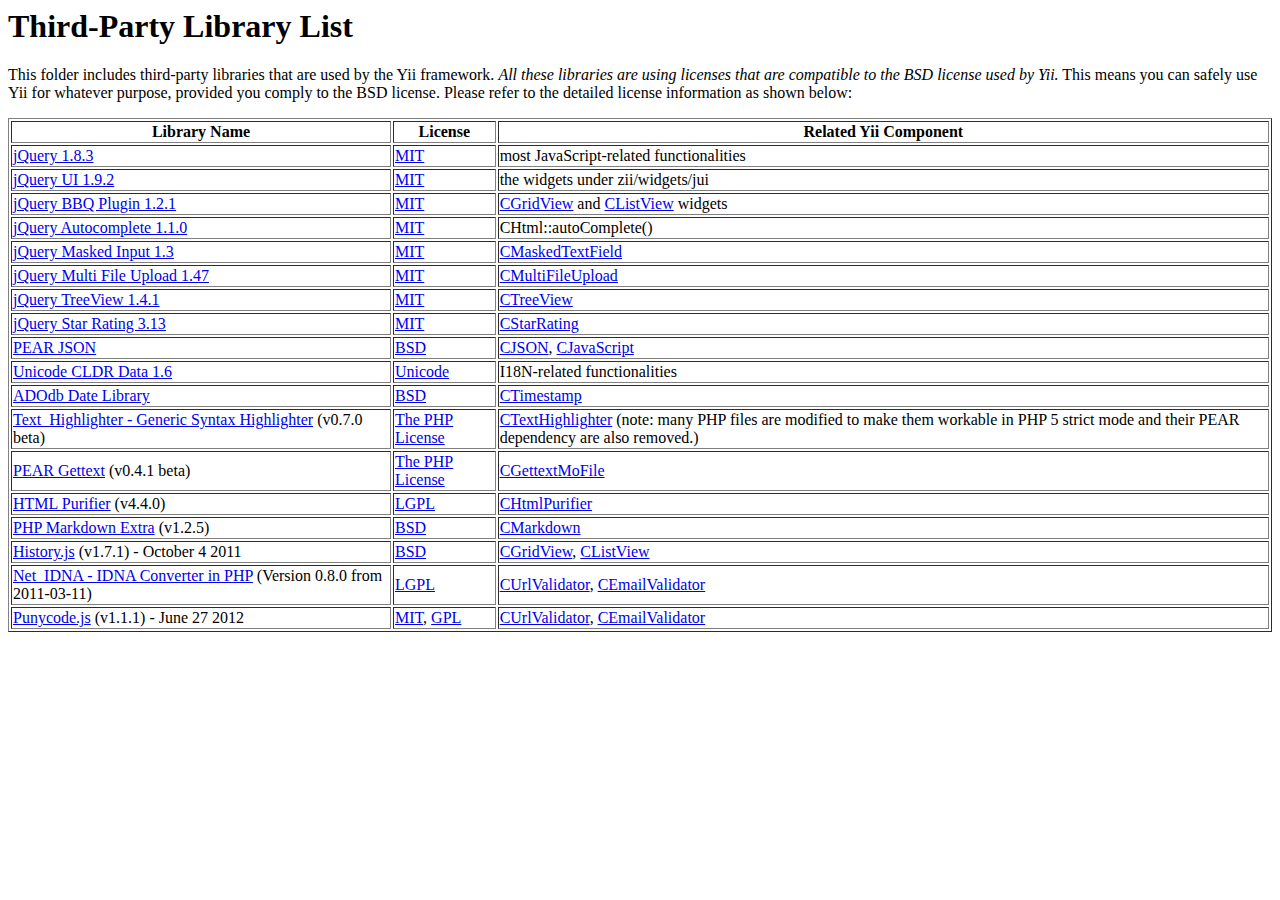
<file: Source Code YII/framework/vendors/README.html>
<html>
<head>
<title>Third-Party Library List</title>
</head>

<body>
<h1>Third-Party Library List</h1>
<p>
This folder includes third-party libraries that are used by the Yii framework.
<em>All these libraries are using licenses that are compatible to the BSD license used by Yii.</em>
This means you can safely use Yii for whatever purpose, provided you comply to the BSD license.
Please refer to the detailed license information as shown below:
</p>
<table border="1">
<tr>
  <th>Library Name</th>
  <th>License</th>
  <th>Related Yii Component</th>
</tr>

<tr>
  <td><a href="http://jquery.com">jQuery 1.8.3</a></td>
  <td><a href="jquery/LICENSE.txt">MIT</a></td>
  <td>most JavaScript-related functionalities</td>
</tr>
<tr>
  <td><a href="http://www.jqueryui.com">jQuery UI 1.9.2</a></td>
  <td><a href="jqueryui/MIT-LICENSE.txt">MIT</a></td>
  <td>the widgets under zii/widgets/jui</td>
</tr>
<tr>
  <td><a href="http://benalman.com/projects/jquery-bbq-plugin/">jQuery BBQ Plugin 1.2.1</a></td>
  <td><a href="bbq/LICENSE.txt">MIT</a></td>
  <td><a href="http://www.yiiframework.com/doc/api/1.1/CGridView">CGridView</a> and <a href="http://www.yiiframework.com/doc/api/1.1/CListView">CListView</a> widgets</td>
</tr>
<tr>
  <td><a href="http://bassistance.de/jquery-plugins/jquery-plugin-autocomplete/">jQuery Autocomplete 1.1.0</a></td>
  <td><a href="jquery/autocomplete/LICENSE.txt">MIT</a></td>
  <td>CHtml::autoComplete()</td>
</tr>
<tr>
  <td><a href="http://digitalbush.com/projects/masked-input-plugin">jQuery Masked Input 1.3</a></td>
  <td><a href="jquery/maskedinput/LICENSE.txt">MIT</a></td>
  <td><a href="http://www.yiiframework.com/doc/api/1.1/CMaskedTextField">CMaskedTextField</a></td>
</tr>
<tr>
  <td><a href="http://www.fyneworks.com/jquery/multiple-file-upload/">jQuery Multi File Upload 1.47</a></td>
  <td><a href="http://www.fyneworks.com/jquery/multiple-file-upload/#tab-License">MIT</a></td>
  <td><a href="http://www.yiiframework.com/doc/api/1.1/CMultiFileUpload">CMultiFileUpload</a></td>
</tr>
<tr>
  <td><a href="http://bassistance.de/jquery-plugins/jquery-plugin-treeview/">jQuery TreeView 1.4.1</a></td>
  <td><a href="jquery/autocomplete/LICENSE.txt">MIT</a></td>
  <td><a href="http://www.yiiframework.com/doc/api/1.1/CTreeView">CTreeView</a></td>
</tr>
<tr>
  <td><a href="http://www.fyneworks.com/jquery/star-rating/">jQuery Star Rating 3.13</a></td>
  <td><a href="http://www.opensource.org/licenses/mit-license.php">MIT</a></td>
  <td><a href="http://www.yiiframework.com/doc/api/1.1/CStarRating">CStarRating</a></td>
</tr>
<tr>
  <td><a href="http://pear.php.net/pepr/pepr-proposal-show.php?id=198">PEAR JSON</a></td>
  <td><a href="json/LICENSE.txt">BSD</a></td>
  <td><a href="http://www.yiiframework.com/doc/api/1.1/CJSON">CJSON</a>, <a href="http://www.yiiframework.com/doc/api/1.1/CJavaScript">CJavaScript</a></td>
</tr>
<tr>
  <td><a href="http://www.unicode.org/cldr/">Unicode CLDR Data 1.6</a></td>
  <td><a href="cldr/LICENSE.txt">Unicode</a></td>
  <td>I18N-related functionalities</td>
</tr>
<tr>
  <td><a href="http://phplens.com/phpeverywhere/">ADOdb Date Library</a></td>
  <td><a href="adodb/LICENSE.txt">BSD</a></td>
  <td><a href="http://www.yiiframework.com/doc/api/1.1/CTimestamp">CTimestamp</a></td>
</tr>
<tr>
  <td><a href="http://pear.php.net/package/Text_Highlighter/">Text_Highlighter - Generic Syntax Highlighter</a> (v0.7.0 beta)</td>
  <td><a href="http://www.php.net/license/3_01.txt">The PHP License</a></td>
  <td><a href="http://www.yiiframework.com/doc/api/1.1/CTextHighlighter">CTextHighlighter</a> (note: many PHP files are modified to make them workable in PHP 5 strict mode and their PEAR dependency are also removed.) </td>
</tr>
<tr>
  <td><a href="http://pear.php.net/package/File_Gettext/">PEAR Gettext</a> (v0.4.1 beta)</td>
  <td><a href="gettext/LICENSE.txt">The PHP License</a></td>
  <td><a href="http://www.yiiframework.com/doc/api/1.1/CGettextMoFile">CGettextMoFile</a></td>
</tr>
<tr>
  <td><a href="http://htmlpurifier.org/">HTML Purifier</a> (v4.4.0)</td>
  <td><a href="htmlpurifier/LICENSE.txt">LGPL</a></td>
  <td><a href="http://www.yiiframework.com/doc/api/1.1/CHtmlPurifier">CHtmlPurifier</a></td>
</tr>
<tr>
  <td><a href="http://michelf.com/projects/php-markdown/">PHP Markdown Extra</a> (v1.2.5)</td>
  <td><a href="markdown/LICENSE.txt">BSD</a></td>
  <td><a href="http://www.yiiframework.com/doc/api/1.1/CMarkdown">CMarkdown</a></td>
</tr>
<tr>
  <td><a href="https://github.com/balupton/history.js/">History.js</a> (v1.7.1) - October 4 2011</td>
  <td><a href="history/license.txt">BSD</a></td>
  <td><a href="http://www.yiiframework.com/doc/api/1.1/CGridView">CGridView</a>, <a href="http://www.yiiframework.com/doc/api/1.1/CGridView">CListView</a></td>
</tr>
<tr>
  <td><a href="http://phlymail.com/en/downloads/idna-convert.html">Net_IDNA - IDNA Converter in PHP</a> (Version 0.8.0 from 2011-03-11)</td>
  <td><a href="idna_convert/LICENCE">LGPL</a></td>
  <td><a href="http://www.yiiframework.com/doc/api/1.1/CUrlValidator">CUrlValidator</a>, <a href="http://www.yiiframework.com/doc/api/1.1/CEmailValidator">CEmailValidator</a></td>
</tr>
<tr>
  <td><a href="https://github.com/bestiejs/punycode.js">Punycode.js</a> (v1.1.1) - June 27 2012</td>
  <td><a href="punycode/LICENSE-MIT.txt">MIT</a>, <a href="punycode/LICENSE-GPL.txt">GPL</a></td>
  <td><a href="http://www.yiiframework.com/doc/api/1.1/CUrlValidator">CUrlValidator</a>, <a href="http://www.yiiframework.com/doc/api/1.1/CEmailValidator">CEmailValidator</a></td>
</tr>
</table>

</body>
</html>
</file>
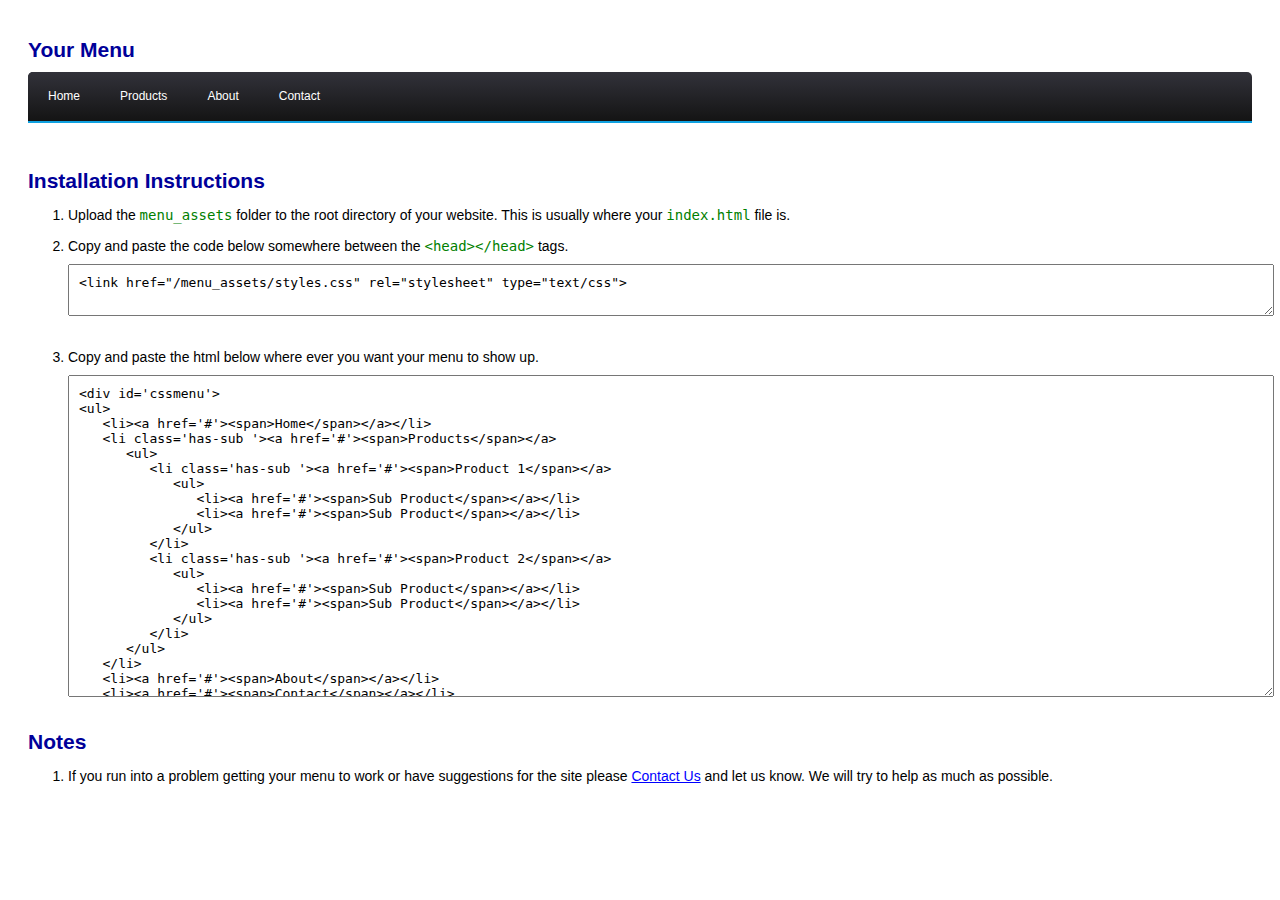
<file: Source Code YII/css/mainsite/cssmenu/menu.html>
<!DOCTYPE html PUBLIC "-//W3C//DTD XHTML 1.0 Transitional//EN" "http://www.w3.org/TR/xhtml1/DTD/xhtml1-transitional.dtd">
<html xmlns="http://www.w3.org/1999/xhtml">
<head>
<meta http-equiv="Content-Type" content="text/html; charset=utf-8" />
<title>CSS Menu Maker Installation Instructions</title>

<style type="text/css">
   body{padding:20px; font-size:14px; color:#000000; font-family:Arial, Helvetica, sans-serif;}
   h2 {font-weight:bold; color:#000099; margin:10px 0px; }
   p span {color:#006600; font-weight:bold; }
   a, a:link, a:visited {color:#0000FF;}
   textarea {width: 100%; padding: 10px; margin: 10px 0 15px 0; font-size: 13px; font-family: Consolas,monospace;}
   textarea.html {height: 300px;}
   p {margin: 0 0 10px 0;}
   code, pre {font-family: Consolas,monospace; color: green;}
   ol li {margin: 0 0 15px 0;}
</style>

</head>

<body>

<h2>Your Menu</h2>

<style type="text/css">#cssmenu ul,
#cssmenu li,
#cssmenu span,
#cssmenu a {
  margin: 0;
  padding: 0;
  position: relative;
}
#cssmenu {
  height: 49px;
  border-radius: 5px 5px 0 0;
  -moz-border-radius: 5px 5px 0 0;
  -webkit-border-radius: 5px 5px 0 0;
  background: #141414;
  background:url([data-uri]) 100% 100%; 
  background: -moz-linear-gradient(top, #32323a 0%, #141414 100%);
  background: -webkit-gradient(linear, left top, left bottom, color-stop(0%, #32323a), color-stop(100%, #141414));
  background: -webkit-linear-gradient(top, #32323a 0%, #141414 100%);
  background: -o-linear-gradient(top, #32323a 0%, #141414 100%);
  background: -ms-linear-gradient(top, #32323a 0%, #141414 100%);
  background: linear-gradient(to bottom, #32323a 0%, #141414 100%);
  border-bottom: 2px solid #0fa1e0;
}
#cssmenu:after,
#cssmenu ul:after {
  content: '';
  display: block;
  clear: both;
}
#cssmenu a {
  background: #141414;
  background:url([data-uri]) 100% 100%; 
  background: -moz-linear-gradient(top, #32323a 0%, #141414 100%);
  background: -webkit-gradient(linear, left top, left bottom, color-stop(0%, #32323a), color-stop(100%, #141414));
  background: -webkit-linear-gradient(top, #32323a 0%, #141414 100%);
  background: -o-linear-gradient(top, #32323a 0%, #141414 100%);
  background: -ms-linear-gradient(top, #32323a 0%, #141414 100%);
  background: linear-gradient(to bottom, #32323a 0%, #141414 100%);
  color: #ffffff;
  display: inline-block;
  font-family: Helvetica, Arial, Verdana, sans-serif;
  font-size: 12px;
  line-height: 49px;
  padding: 0 20px;
  text-decoration: none;
}
#cssmenu ul {
  list-style: none;
}
#cssmenu > ul {
  float: left;
}
#cssmenu > ul > li {
  float: left;
}
#cssmenu > ul > li:hover:after {
  content: '';
  display: block;
  width: 0;
  height: 0;
  position: absolute;
  left: 50%;
  bottom: 0;
  border-left: 10px solid transparent;
  border-right: 10px solid transparent;
  border-bottom: 10px solid #0fa1e0;
  margin-left: -10px;
}
#cssmenu > ul > li:first-child > a {
  border-radius: 5px 0 0 0;
  -moz-border-radius: 5px 0 0 0;
  -webkit-border-radius: 5px 0 0 0;
}
#cssmenu > ul > li:last-child > a {
  border-radius: 0 5px 0 0;
  -moz-border-radius: 0 5px 0 0;
  -webkit-border-radius: 0 5px 0 0;
}
#cssmenu > ul > li.active a {
  box-shadow: inset 0 0 3px #000000;
  -moz-box-shadow: inset 0 0 3px #000000;
  -webkit-box-shadow: inset 0 0 3px #000000;
  background: #070707;
  background:url([data-uri]) 100% 100%; 
  background: -moz-linear-gradient(top, #26262c 0%, #070707 100%);
  background: -webkit-gradient(linear, left top, left bottom, color-stop(0%, #26262c), color-stop(100%, #070707));
  background: -webkit-linear-gradient(top, #26262c 0%, #070707 100%);
  background: -o-linear-gradient(top, #26262c 0%, #070707 100%);
  background: -ms-linear-gradient(top, #26262c 0%, #070707 100%);
  background: linear-gradient(to bottom, #26262c 0%, #070707 100%);
}
#cssmenu > ul > li:hover > a {
  background: #070707;
  background:url([data-uri]) 100% 100%; 
  background: -moz-linear-gradient(top, #26262c 0%, #070707 100%);
  background: -webkit-gradient(linear, left top, left bottom, color-stop(0%, #26262c), color-stop(100%, #070707));
  background: -webkit-linear-gradient(top, #26262c 0%, #070707 100%);
  background: -o-linear-gradient(top, #26262c 0%, #070707 100%);
  background: -ms-linear-gradient(top, #26262c 0%, #070707 100%);
  background: linear-gradient(to bottom, #26262c 0%, #070707 100%);
  box-shadow: inset 0 0 3px #000000;
  -moz-box-shadow: inset 0 0 3px #000000;
  -webkit-box-shadow: inset 0 0 3px #000000;
}
#cssmenu .has-sub {
  z-index: 1;
}
#cssmenu .has-sub:hover > ul {
  display: block;
}
#cssmenu .has-sub ul {
  display: none;
  position: absolute;
  width: 200px;
  top: 100%;
  left: 0;
}
#cssmenu .has-sub ul li {
  *margin-bottom: -1px;
}
#cssmenu .has-sub ul li a {
  background: #0fa1e0;
  border-bottom: 1px dotted #6fc7ec;
  filter: none;
  font-size: 11px;
  display: block;
  line-height: 120%;
  padding: 10px;
}
#cssmenu .has-sub ul li:hover a {
  background: #0c7fb0;
}
#cssmenu .has-sub .has-sub:hover > ul {
  display: block;
}
#cssmenu .has-sub .has-sub ul {
  display: none;
  position: absolute;
  left: 100%;
  top: 0;
}
#cssmenu .has-sub .has-sub ul li a {
  background: #0c7fb0;
  border-bottom: 1px dotted #6db2d0;
}
#cssmenu .has-sub .has-sub ul li a:hover {
  background: #095c80;
}</style>
<div id='cssmenu'>
<ul>
   <li><a href='#'><span>Home</span></a></li>
   <li class='has-sub '><a href='#'><span>Products</span></a>
      <ul>
         <li class='has-sub '><a href='#'><span>Product 1</span></a>
            <ul>
               <li><a href='#'><span>Sub Product</span></a></li>
               <li><a href='#'><span>Sub Product</span></a></li>
            </ul>
         </li>
         <li class='has-sub '><a href='#'><span>Product 2</span></a>
            <ul>
               <li><a href='#'><span>Sub Product</span></a></li>
               <li><a href='#'><span>Sub Product</span></a></li>
            </ul>
         </li>
      </ul>
   </li>
   <li><a href='#'><span>About</span></a></li>
   <li><a href='#'><span>Contact</span></a></li>
</ul>
</div>
<div style="clear:both; margin: 0 0 30px 0;">&nbsp;</div>

<h2>Installation Instructions</h2>

<ol>
   <li>Upload the <code>menu_assets</code> folder to the root directory of your website. This is usually where your <code>index.html</code> file is.</li>
   <li>Copy and paste the code below somewhere between the <code>&lt;head>&lt;/head></code> tags.<textarea class='css'><link href="/menu_assets/styles.css" rel="stylesheet" type="text/css"></textarea></li>
   <li>Copy and paste the html below where ever you want your menu to show up.<textarea class='html'><div id='cssmenu'>
<ul>
   <li><a href='#'><span>Home</span></a></li>
   <li class='has-sub '><a href='#'><span>Products</span></a>
      <ul>
         <li class='has-sub '><a href='#'><span>Product 1</span></a>
            <ul>
               <li><a href='#'><span>Sub Product</span></a></li>
               <li><a href='#'><span>Sub Product</span></a></li>
            </ul>
         </li>
         <li class='has-sub '><a href='#'><span>Product 2</span></a>
            <ul>
               <li><a href='#'><span>Sub Product</span></a></li>
               <li><a href='#'><span>Sub Product</span></a></li>
            </ul>
         </li>
      </ul>
   </li>
   <li><a href='#'><span>About</span></a></li>
   <li><a href='#'><span>Contact</span></a></li>
</ul>
</div></textarea></li>
</ol>

<h2>Notes</h2>
<ol>
   <li>If you run into a problem getting your menu to work or have suggestions for the site please <a href='http://cssmenumaker.com/resources/contact'>Contact Us</a> and let us know. We will try to help as much as possible.</li>
</ol>

</body>
</html>
</file>
